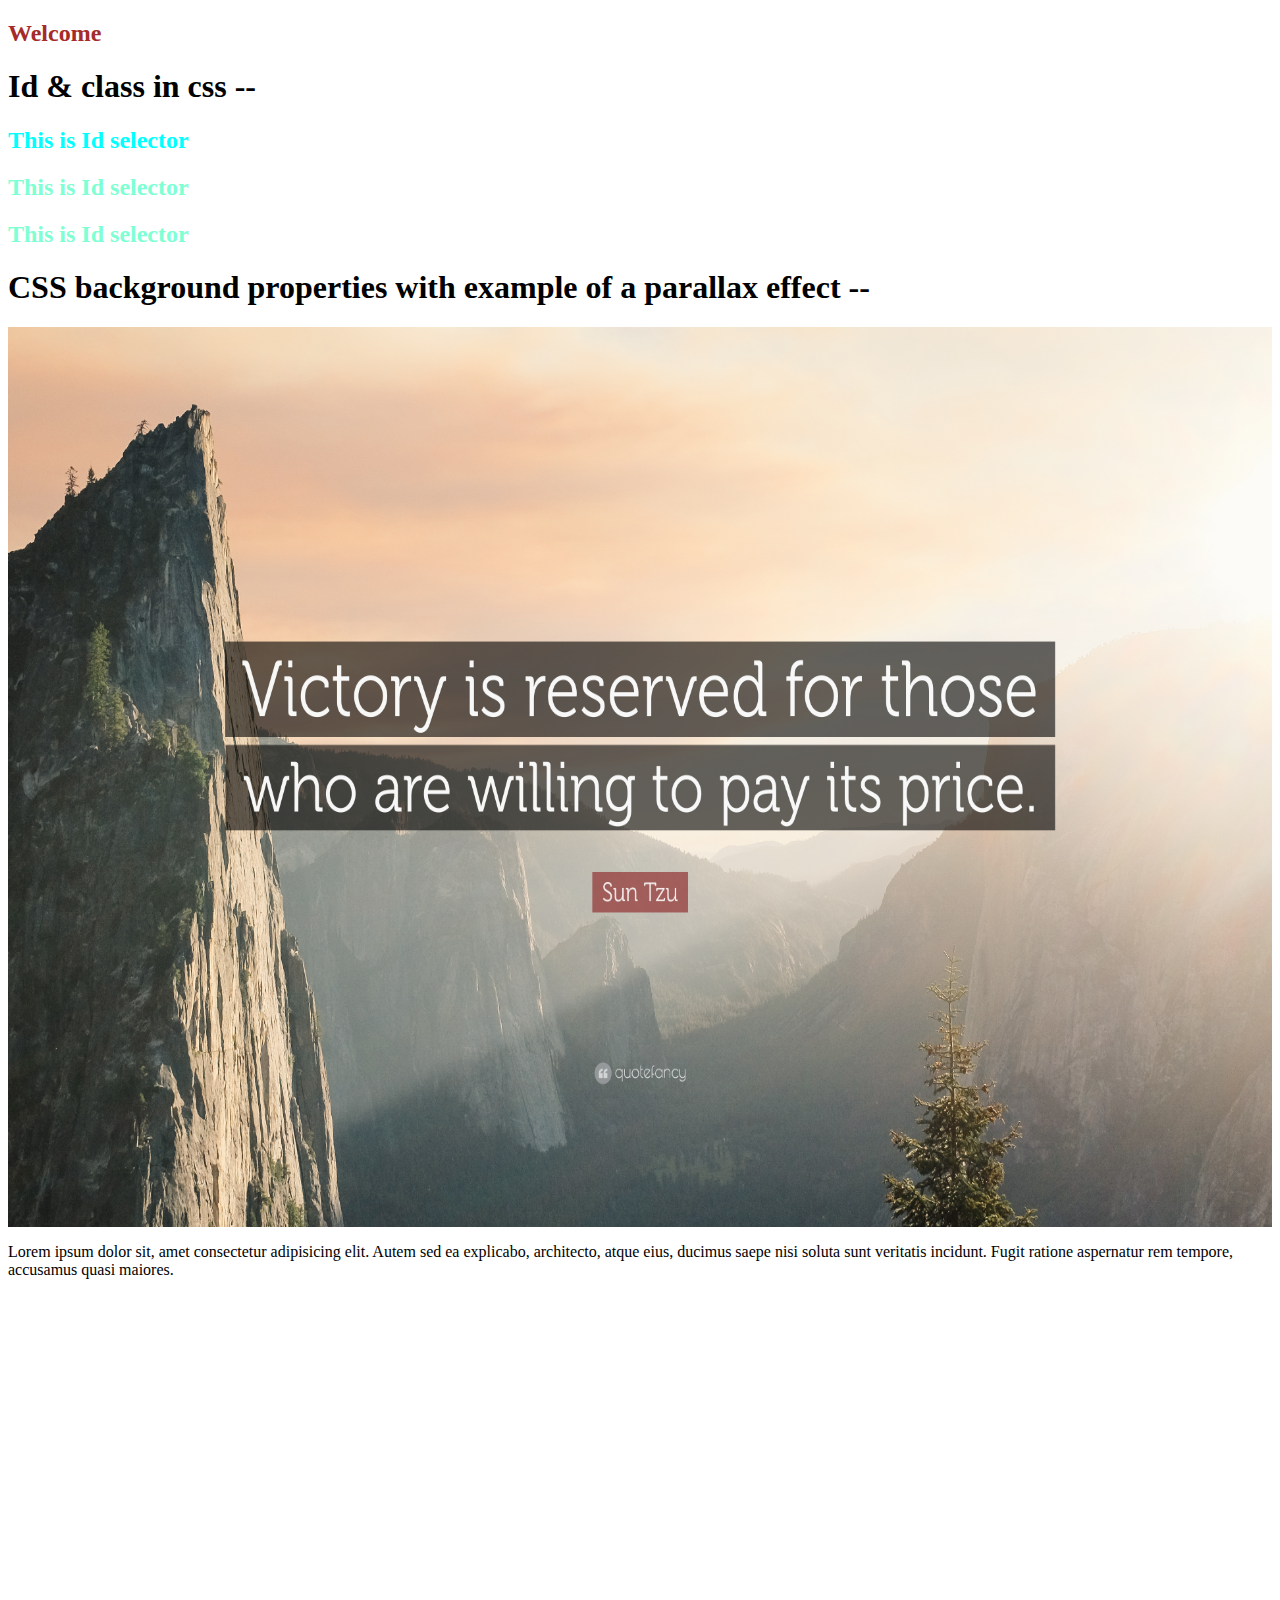
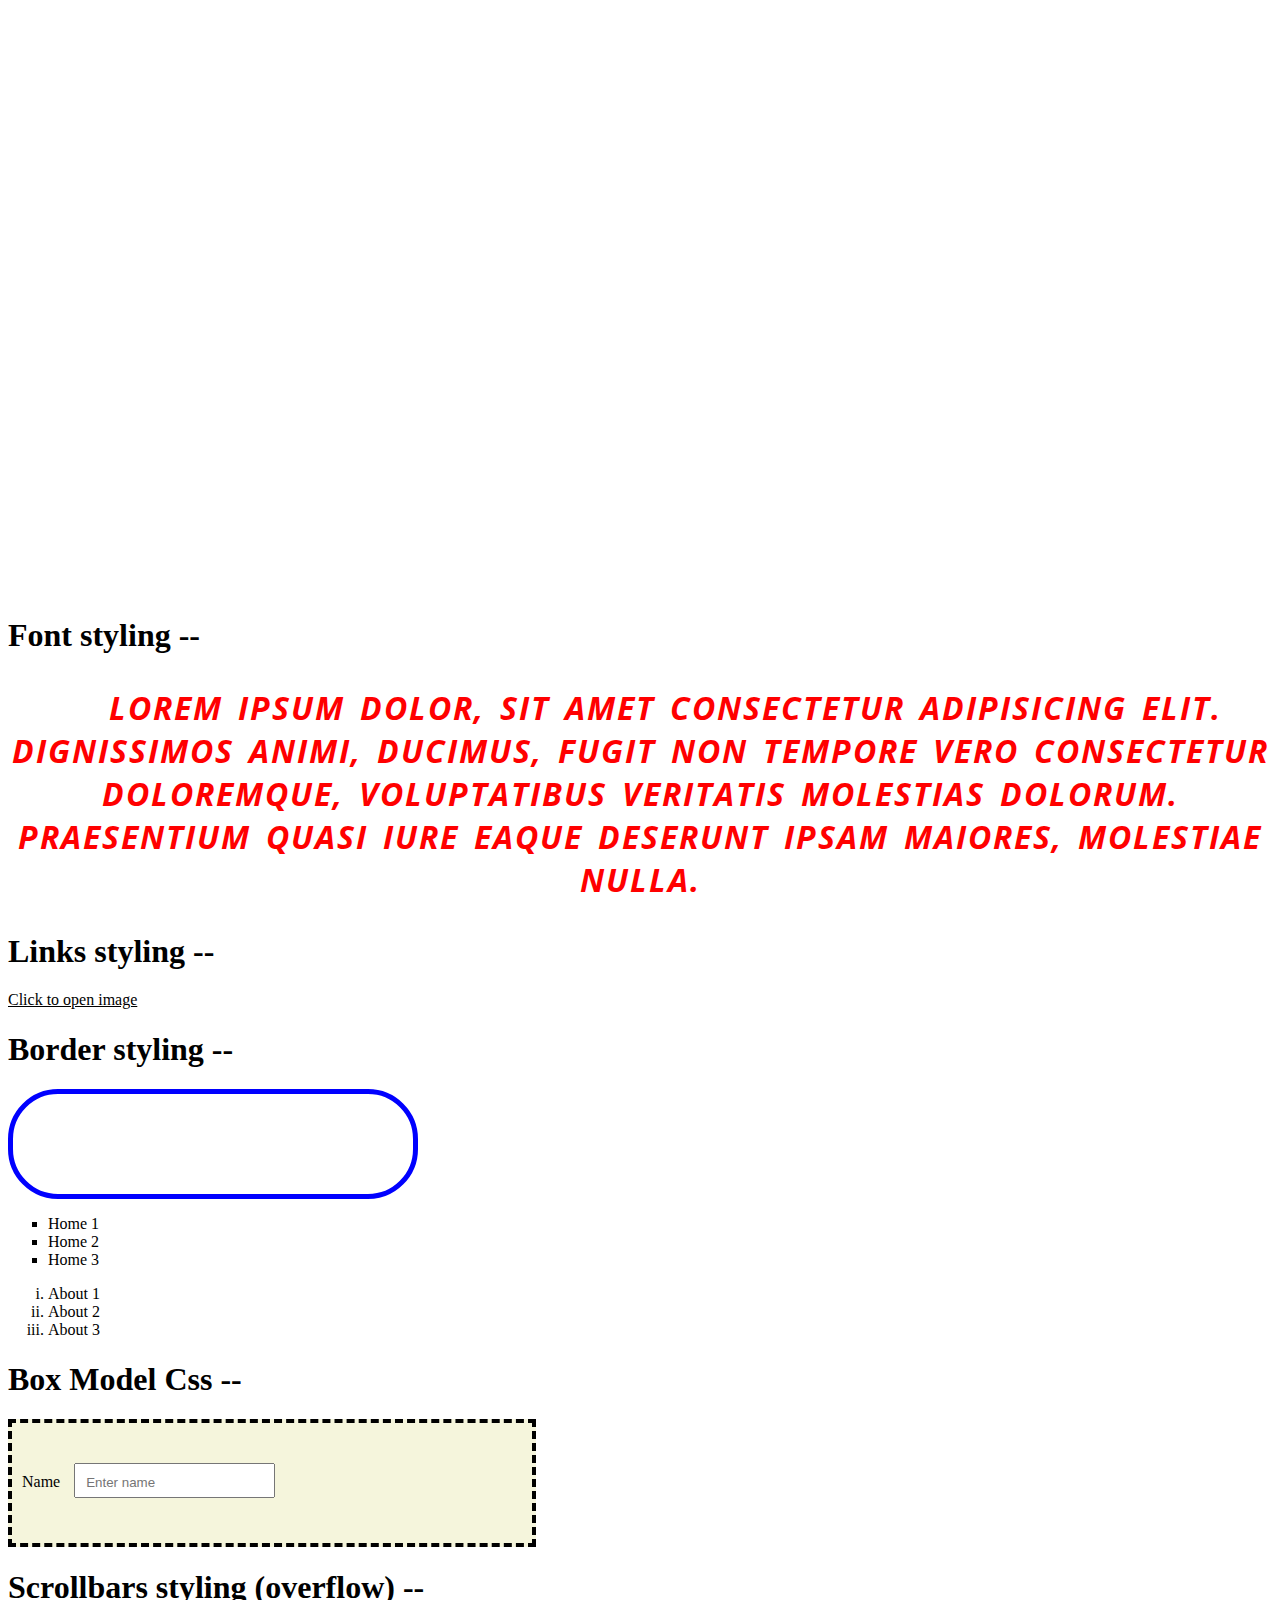
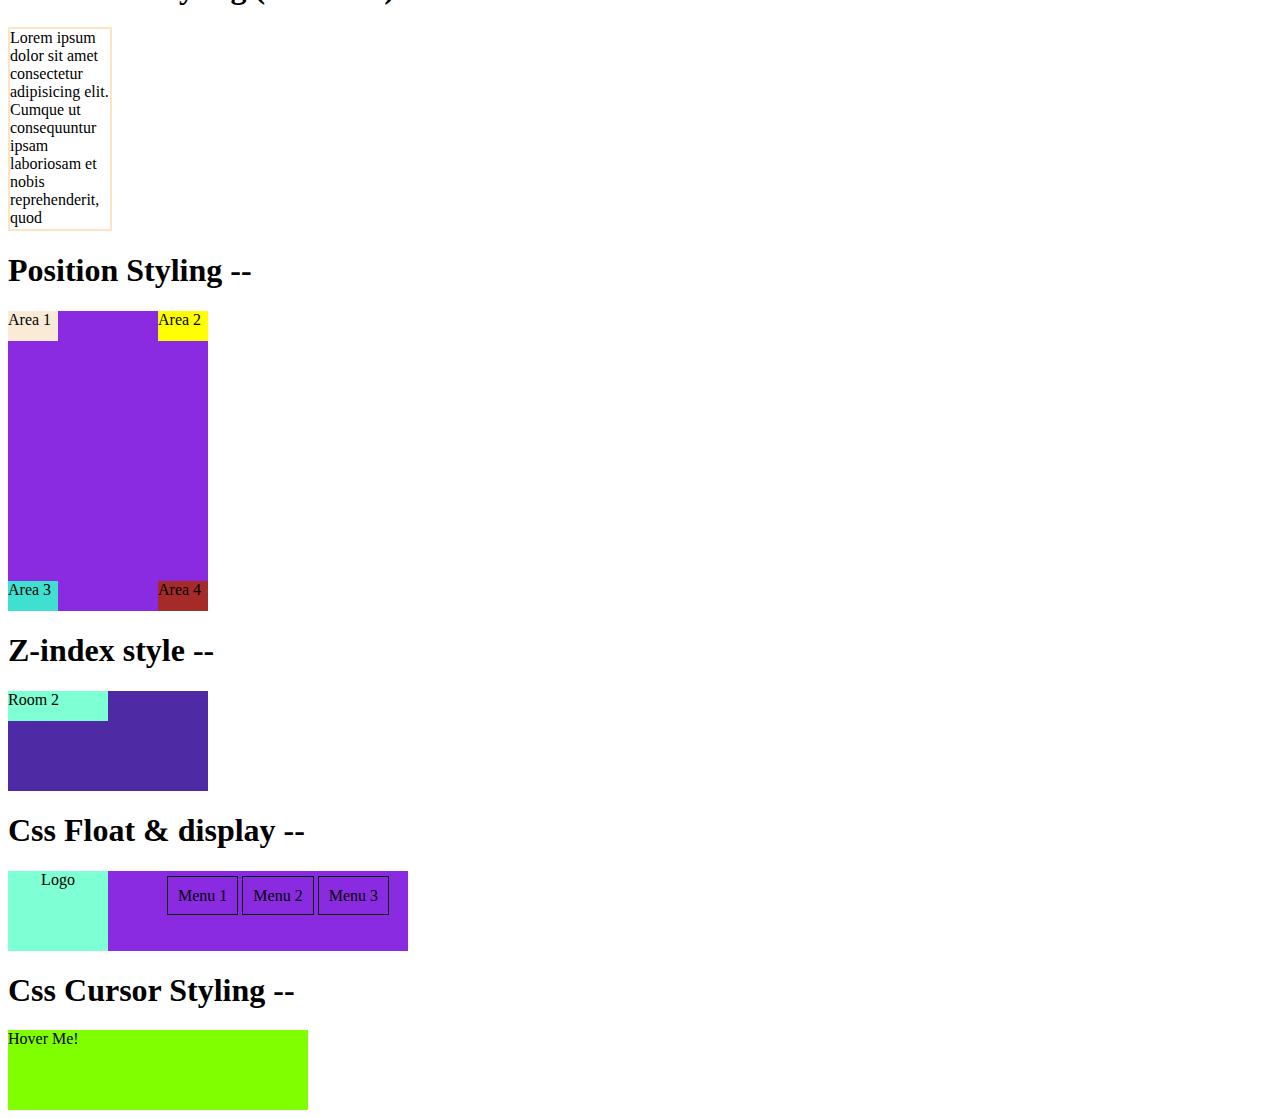
<file: index.html>
<!DOCTYPE html>
<html lang="en">

<head>
    <!-- <meta charset="UTF-8">
    <meta http-equiv="X-UA-Compatible" content="IE=edge">
    <meta name="viewport" content="width=device-width, initial-scale=1.0"> -->
    <title>Document</title>
    <link rel="stylesheet" type="text/css" href="style.css">

    <!-- for text font (#fontId) -->
    <link href="https://fonts.googleapis.com/css2?family=Ms+Madi&family=Open+Sans&display=swap" rel="stylesheet">
</head>

<body>
    <!-- External, Internal & Inline  css -->
    <h2 style="color:brown;">Welcome</h2>

    <!-- Id & class in css -->
    <h1> Id & class in css -- </h1>
    <h2 id="idSelector">This is Id selector</h2>
    <h2 class="classSelector">This is Id selector</h2>
    <h2 class="classSelector">This is Id selector</h2>

    <!-- [start] CSS background properties with example of a parallax effect  -->
    <h1>CSS background properties with example of a parallax effect -- </h1>
    <div class="backgroundProps">
    </div>

    <p>Lorem ipsum dolor sit, amet consectetur adipisicing elit. Autem sed ea explicabo, architecto, atque
        eius, ducimus
        saepe nisi soluta sunt veritatis incidunt. Fugit ratione aspernatur rem tempore, accusamus quasi maiores.</p>

    <div class="backgroundProps1">
    </div>
    <!-- [end] -->

    <!-- [start] Font styling -->
    <h1>Font styling -- </h1>
    <p id="fontId">Lorem ipsum dolor, sit amet consectetur adipisicing elit. Dignissimos animi, ducimus, fugit non
        tempore vero consectetur doloremque, voluptatibus veritatis molestias dolorum. Praesentium quasi iure eaque
        deserunt ipsam maiores, molestiae nulla.</p>
    <!-- [end] -->

    <!-- [start] Links styling -->
    <h1>Links styling -- </h1>
    <div>
        <a href="IMG20211120160806.jpg" target="_blank"><span>Click to open image</span></a>
    </div>
    <!-- [end] -->

    <!-- [start] Border styling -->
    <h1>Border styling --</h1>
    <div class="borderStyle"></div>
    <!-- [end] -->

    <!-- [start] List styling -->
    <ul>
        <li>Home 1</li>
        <li>Home 2</li>
        <li>Home 3</li>
    </ul>

    <ol>
        <li>About 1</li>
        <li>About 2</li>
        <li>About 3</li>
    </ol>
    <!-- [end] -->

    <!-- [start] Box Model Css -->
    <h1>Box Model Css -- </h1>
    <div class="boxStyle">
        <label for="input">Name</label>
        <input type="text" placeholder="Enter name" name="">
    </div>
    <!-- [end] -->

    <!-- [start] Scrollbars styling (overflow) -->
    <h1>Scrollbars styling (overflow) -- </h1>
    <p class="overflowStyle">Lorem ipsum dolor sit amet consectetur adipisicing elit. Cumque ut consequuntur ipsam
        laboriosam et nobis reprehenderit, quod perspiciatis qui! Exercitationem laboriosam distinctio sapiente aliquam
        cumque illum repudiandae delectus itaque officiis!</p>
    <!-- [end] -->

    <!-- [start] Position Styling -->
    <h1>Position Styling -- </h1>
    <div class="parent">
        <div class="child1">Area 1</div>
        <div class="child2">Area 2</div>
        <div class="child3">Area 3</div>
        <div class="child4">Area 4</div>
    </div>
    <!-- [end] -->

    <!-- [start] Z-index style  -->
    <h1>Z-index style --</h1>
    <div class="zindexStyle">
        <div class="room1">Room 1</div>
        <div class="room2">Room 2</div>
        <div class="room3">Room 3</div>
    </div>
    <!-- [end] -->

    <!-- [start] Css Float & display -->
    <h1>Css Float & display -- </h1>
    <div class="header">
        <div class="logo">Logo</div>
        <div class="menu">
            <ul>
                <li>Menu 1</li>
                <li>Menu 2</li>
                <li>Menu 3</li>
            </ul>
        </div>
    </div>
    <!-- [end] -->

    <!-- Css Cursor Styling -->
    <h1>Css Cursor Styling --</h1>
    <div class="cursorStyle">Hover Me!</div>
    <!-- [end] -->

</body>

</html>
</file>
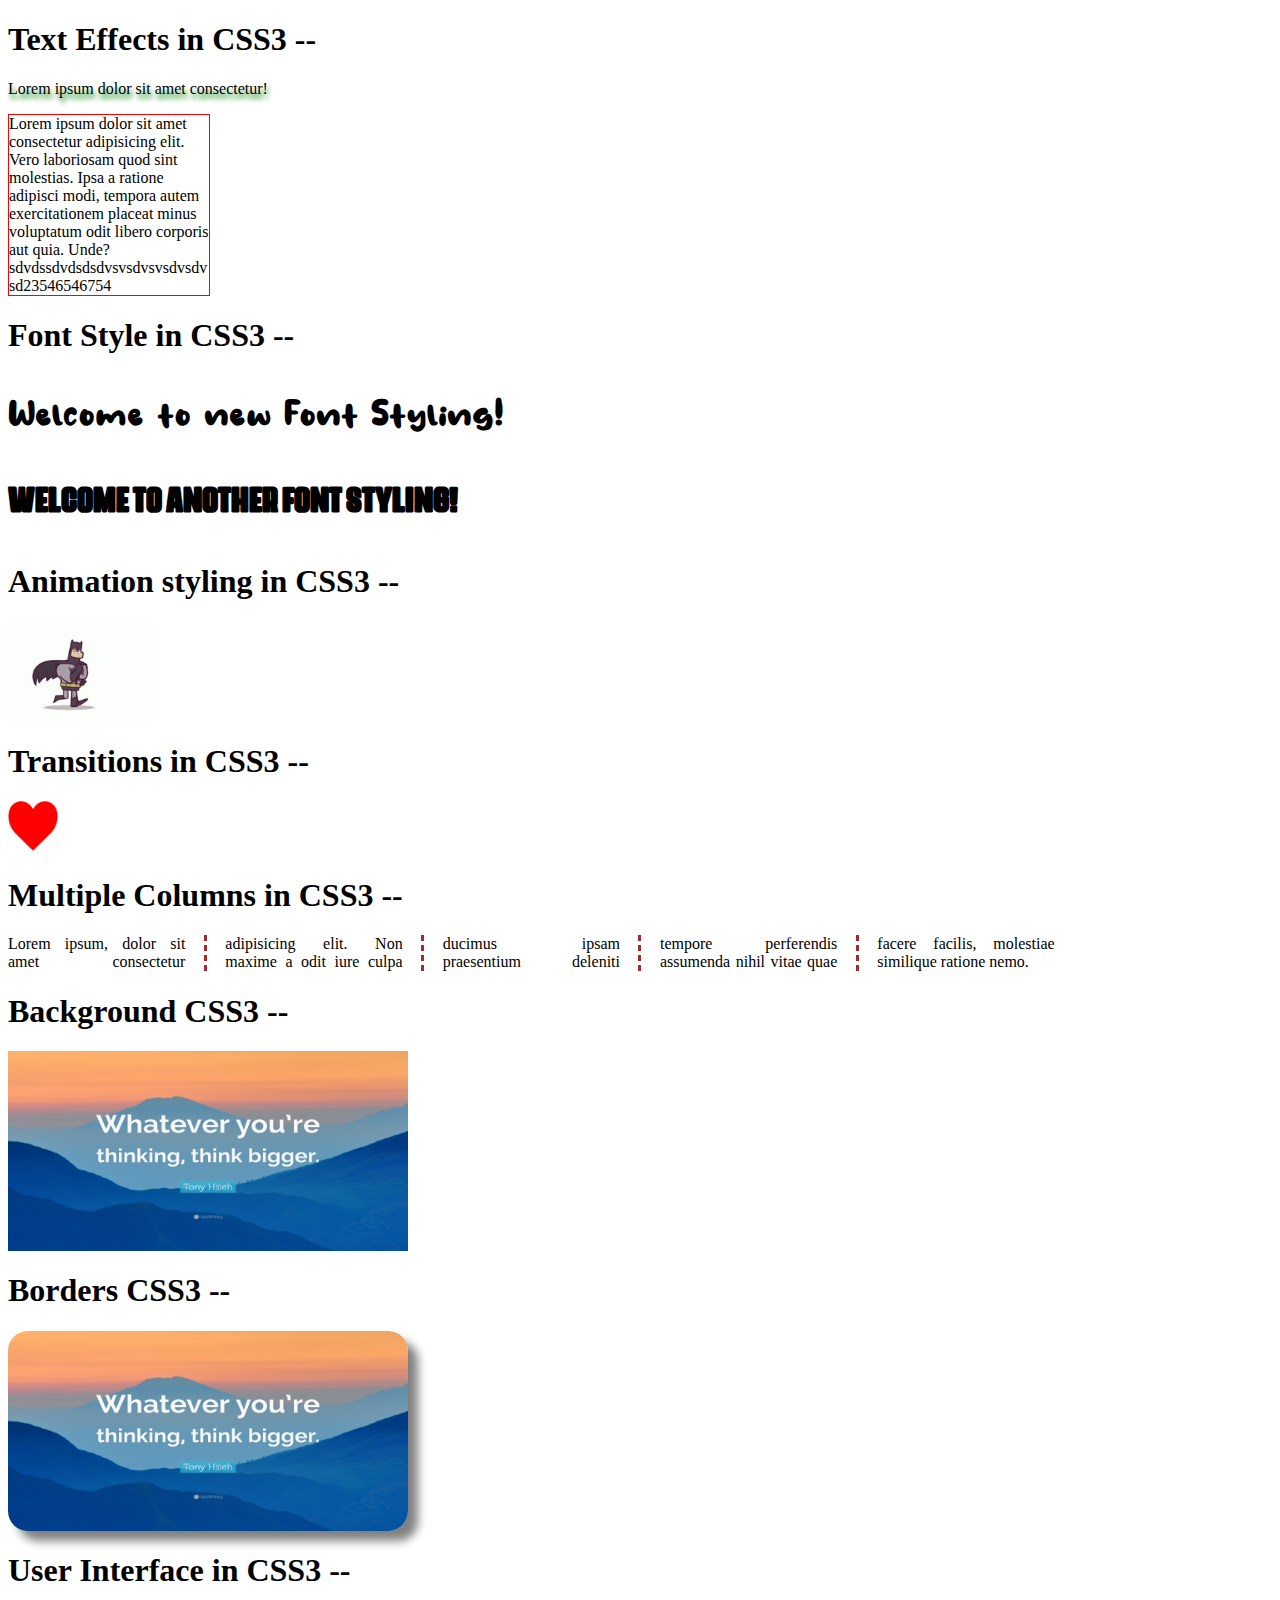
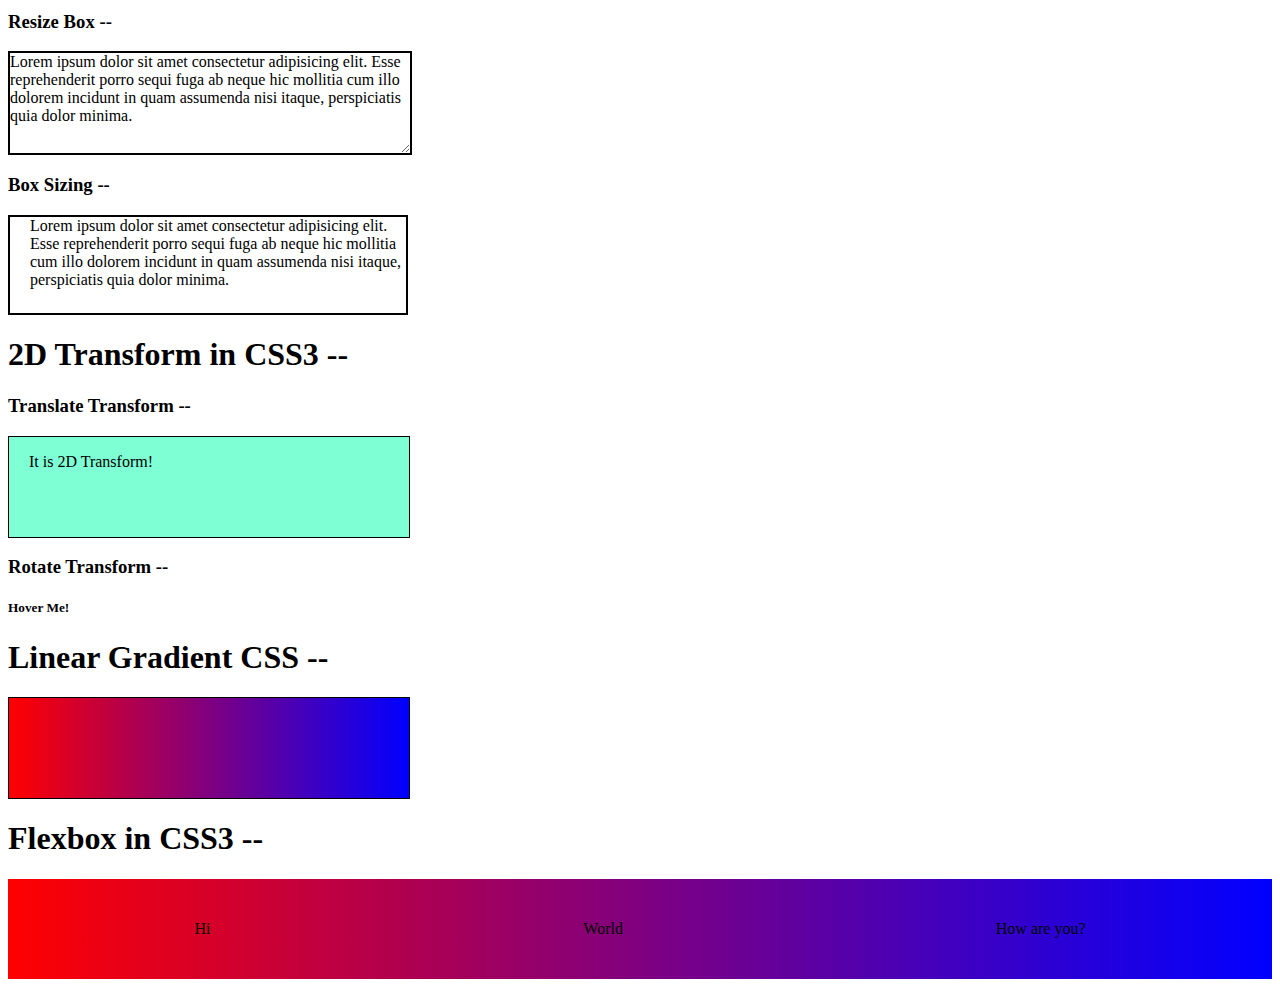
<file: adnavceCss3.html>
<!DOCTYPE html>
<html lang="en">

<head>
    <meta charset="UTF-8">
    <meta http-equiv="X-UA-Compatible" content="IE=edge">
    <meta name="viewport" content="width=device-width, initial-scale=1.0">
    <title>Advance CSS3</title>
    <link rel="stylesheet" href="style.css">
</head>

<body>
    <!-- [start] Text Effects in CSS3 -->
    <h1>Text Effects in CSS3 --</h1>
    <p id="textEffectStyle">Lorem ipsum dolor sit amet consectetur!</p>
    <p id="wordWrapStyle">Lorem ipsum dolor sit amet consectetur adipisicing elit. Vero laboriosam quod sint molestias.
        Ipsa a ratione adipisci modi, tempora autem exercitationem placeat minus voluptatum odit libero corporis aut
        quia. Unde?sdvdssdvdsdsdvsvsdvsvsdvsdvsd23546546754</p>
    <!-- [end] -->

    <!-- Font Style in CSS3 -->
    <h1>
        Font Style in CSS3 --
    </h1>
    <h4 id="fontStyle">Welcome to new Font Styling!</h4>
    <h4 id="fontStyle1">Welcome to another Font Styling!</h4>
    <!-- [end] -->

    <!-- Animation styling in CSS3 -->
    <h1>Animation styling in CSS3 --</h1>
    <div class="animationDiv" animationDiv>
        <img src="batman-running.gif" alt="Batman">
    </div>
    <!-- [end] -->

    <!-- Transitions in CSS3 -->
    <h1>Transitions in CSS3 --</h1>
    <img id="heartBeatStyle" src="Heart_Shape.png" alt="Heart Beat">
    <!-- [end] -->

    <!-- Multiple Columns in CSS3 -->
    <h1>Multiple Columns in CSS3 --</h1>
    <p id="multiColumnsStyle">Lorem ipsum, dolor sit amet consectetur adipisicing elit. Non maxime a odit iure culpa
        ducimus ipsam praesentium deleniti tempore perferendis assumenda nihil vitae quae facere facilis, molestiae
        similique ratione
        nemo.
    </p>
    <!-- [end] -->

    <!-- Background CSS3 -->
    <h1>Background CSS3 --</h1>
    <div id="backgroundStyle"></div>
    <!-- [end] -->

    <!-- Borders in CSS3 -->
    <h1>Borders CSS3 --</h1>
    <div id="backgroundBorderStyle"></div>
    <!-- [end] -->

    <!-- User Interface in CSS3 -->
    <h1>User Interface in CSS3 --</h1>
    <h3>Resize Box --</h3>
    <p id="resizeStyle">Lorem ipsum dolor sit amet consectetur adipisicing elit. Esse reprehenderit porro sequi fuga ab
        neque hic mollitia cum illo dolorem incidunt in quam assumenda nisi itaque, perspiciatis quia dolor minima.</p>

    <h3>Box Sizing --</h3>
    <p id="boxSizingStyle">Lorem ipsum dolor sit amet consectetur adipisicing elit. Esse reprehenderit porro sequi fuga
        ab
        neque hic mollitia cum illo dolorem incidunt in quam assumenda nisi itaque, perspiciatis quia dolor minima.</p>
    <!-- [end] -->

    <!-- 2D Transform in CSS3 -->
    <h1>2D Transform in CSS3 --</h1>
    <h3>Translate Transform --</h3>
    <div id="transformDivStyle">
        <p>It is 2D Transform!</p>
    </div>
    <h3>Rotate Transform --</h3>
    <div>

        <h5 id="rotateStyle">Hover Me!</h5>
    </div>
    <!-- [end] -->

    <!-- Linear Gradient CSS3 -->
    <h1>Linear Gradient CSS --</h1>
    <div id="linearGradientStyle">
    </div>
    <!-- [end] -->

    <!-- Flexbox in CSS3 -->
    <h1>Flexbox in CSS3 --</h1>
    <div class="flexClass">
        <div>
            <p>Hi</p>
        </div>
        <div>
            <p>World</p>
        </div>
        <div>
            <P>How are you?</P>
        </div>
    </div>
    <!-- [end] -->


</body>

</html>
</file>
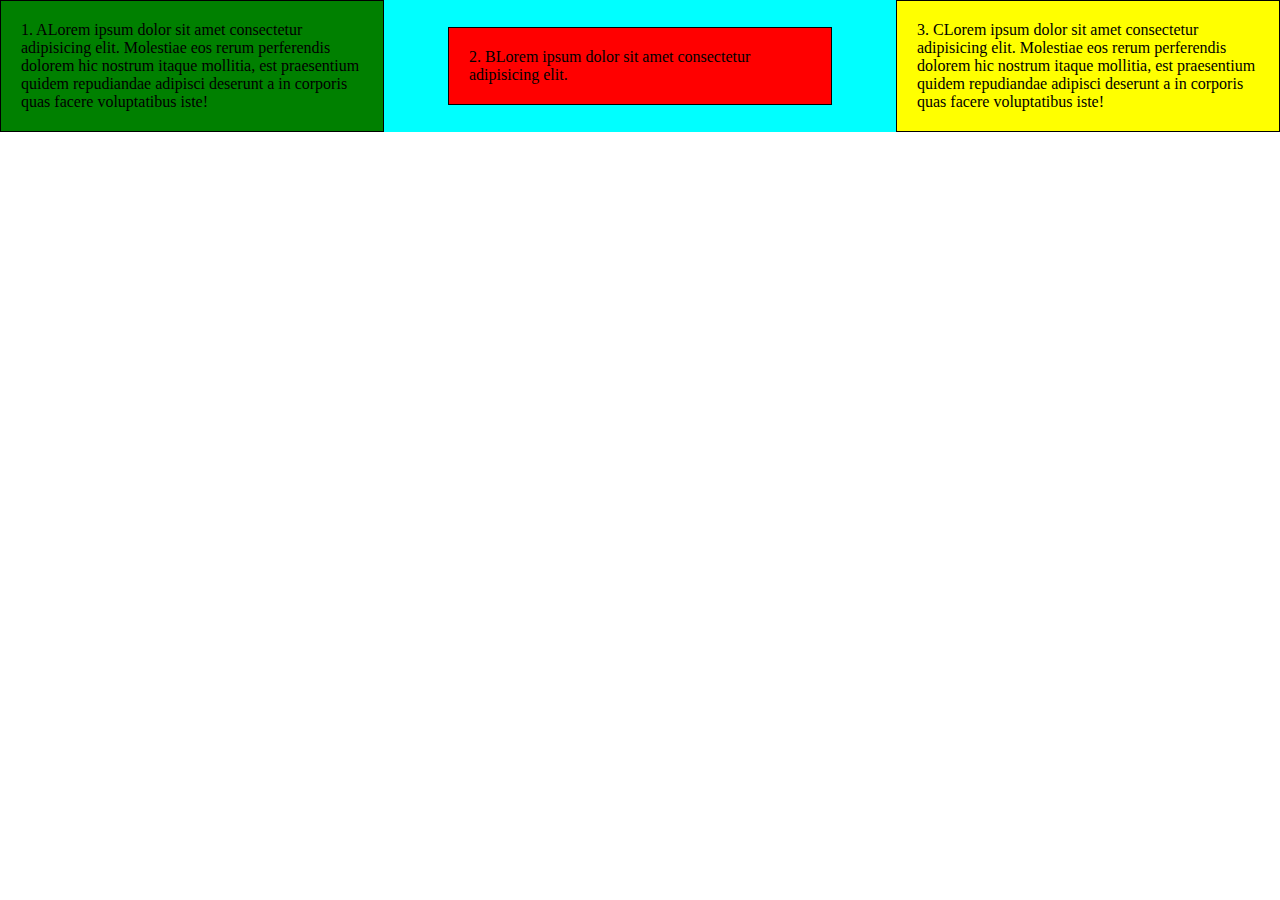
<file: flexBoxStyle.html>
<!DOCTYPE html>
<html lang="en">

<head>
    <meta charset="UTF-8">
    <meta http-equiv="X-UA-Compatible" content="IE=edge">
    <meta name="viewport" content="width=device-width, initial-scale=1.0">
    <title>Flex Box</title>
    <link rel="stylesheet" href="style.css">
    <style>
        * {
            margin: 0;
            padding: 0;
            box-sizing: border-box;
        }
    </style>
</head>

<body>
    <section class="flexSection">

        <div class="flex1">1. ALorem ipsum dolor sit amet consectetur adipisicing elit. Molestiae eos rerum perferendis
            dolorem hic
            nostrum itaque mollitia, est praesentium quidem repudiandae adipisci deserunt a in corporis quas facere
            voluptatibus iste!</div>

        <div class="flex2">2. BLorem ipsum dolor sit amet consectetur adipisicing elit.</div>

        <div class="flex3">3. CLorem ipsum dolor sit amet consectetur adipisicing elit. Molestiae eos rerum perferendis
            dolorem hic
            nostrum itaque mollitia, est praesentium quidem repudiandae adipisci deserunt a in corporis quas facere
            voluptatibus iste!</div>

    </section>
</body>

</html>
</file>
<file: style.css>
h2 {
    color: red
}

#idSelector {
    color: cyan
}

.classSelector {
    color: aquamarine
}

.backgroundProps {
    /* vh - view height (adjust according to the diffrent screen sizes) */
    height: 100vh;
    width: 100%;
    /* background-color: rgb(255, 204, 127); */
    background-image: url('img.jpg');

    /* Repeats the background content (repeat-y used for y axis) */
    /* background-repeat: repeat-y; */
    /* background-repeat: repeat; */

    /* CAME in css3, which spreads the content in whole screen */
    background-size: 100% 100%;
    /* background-attachment: fixed; */
}

.backgroundProps1 {
    height: 100vh;
    width: 100%;
    /* background-color: rgb(255, 204, 127); */
    background-image: url('img1.jpg');
    /* background-repeat: repeat; */
    background-repeat: repeat-y;
    background-size: 100% 100%;
    background-attachment: fixed;
}

#fontId {
    font-family: 'Open Sans', sans-serif;
    font-variant: small-caps;
    /* 1em = 16px */
    font-size: 2em;
    font-style: italic;
    font-weight: bold;
    color: red;
    letter-spacing: 2px;
    word-spacing: 5px;
    direction: ltr;
    text-indent: 50px;
    text-align: center;
    text-transform: uppercase;
}

/* Normal link color */
a:link {
    color: black
}

/* when we visited the link(page) */
a:visited {
    color: blueviolet
}

/* when hover on the link */
a:hover {
    color: red
}

/* When click holds and not released */
a:active {
    color: green
}

.borderStyle {
    height: 100px;
    width: 400px;
    /* border-width: 2px;
    border-color: blue;
    border-style: solid; */
    border: 5px blue solid;

    /* it gives a curve at every corner of the box */
    border-radius: 50px;
}

ul {
    list-style-type: square;
}

ol {
    list-style-type: lower-roman;
}

.boxStyle {
    height: 100px;
    width: 500px;
    background-color: beige;
    border: 4px black dashed;

    /* space between the content inside the box &  the box-border */
    padding: 10px;
}

input {
    /* padding-left: 10px;
    padding-bottom: 6px;
    padding-top: 10px;
    padding-right: 10px; */

    /* top right bottem left */
    padding: 10px 10px 6px 10px;
    margin: 30px 10px;
}

.overflowStyle {
    height: 200px;
    width: 100px;
    border: 2px bisque solid;
    overflow: scroll;
}

.parent {
    height: 300px;
    width: 200px;
    background-color: blueviolet;
    position: relative;
}

.child1 {
    height: 30px;
    width: 50px;
    background-color: antiquewhite;
    position: absolute;
    top: 0;
}

.child2 {
    height: 30px;
    width: 50px;
    background-color: yellow;
    position: absolute;
    right: 0;
}

.child3 {
    height: 30px;
    width: 50px;
    background-color: turquoise;
    position: absolute;
    bottom: 0;
}

.child4 {
    height: 30px;
    width: 50px;
    background-color: brown;
    position: absolute;
    bottom: 0;
    right: 0;
}

.zindexStyle {
    height: 100px;
    width: 200px;
    background-color: rgb(79, 42, 165);
    position: relative;
}

/* higher value in z-index pute on higher level */
.room1 {
    height: 30px;
    width: 100px;
    background-color: brown;
    position: absolute;
    z-index: 1;
}

.room2 {
    height: 30px;
    width: 100px;
    background-color: aquamarine;
    position: absolute;
    z-index: 3;
}

.room3 {
    height: 30px;
    width: 100px;
    background-color: blueviolet;
    position: absolute;
    z-index: 2;
}

.header {
    height: 80px;
    width: 400px;
    background-color: black;
}

.logo {
    height: 80px;
    width: 100px;
    background-color: aquamarine;
    text-align: center;
    float: left;
}

.menu {
    height: 80px;
    width: 300px;
    background-color: blueviolet;
    float: right;
    text-align: center;
}

.menu>ul {
    list-style: none;
}

.menu>ul>li {
    display: inline;
    border: 1px solid black;
    padding: 10px;
}

.cursorStyle {
    height: 80px;
    width: 300px;
    background-color: chartreuse;
    /* cursor: pointer; */
    cursor: wait;
    /* cursor: help; */
}


#textEffectStyle {
    /* Horizontal - Vertical - Shadow - color */
    text-shadow: 2px 5px 5px green;
}

#wordWrapStyle {
    word-wrap: break-word;
    width: 200px;
    border: 1px solid red;
}

@font-face {
    font-family: xyz;
    src: url('Hujan.ttf');
}

#fontStyle {
    font-family: xyz;
    font-size: xx-large;
}

@font-face {
    font-family: rajat;
    src: url('Urzeit-Personal_Use.ttf');
}

#fontStyle1 {
    font-family: rajat;
    font-size: xx-large;
}

.animationDiv {
    height: 100px;
    width: 100%;
    position: relative;

}

.animationDiv img {
    width: 144px;
    position: absolute;
    left: 0;
    height: 100px;
    animation-name: runBatman;
    animation-duration: 5s;
    animation-timing-function: linear;
    animation-iteration-count: infinite;
}

.animationDiv img:hover {
    animation-duration: 1s;
}

@keyframes runBatman {
    from {
        left: 0
    }

    to {
        left: 85%
    }
}

#heartBeatStyle {
    height: 50px;
    width: 50px;
    transition-property: height, width;
    transition-duration: 1s;
    transition-timing-function: linear;
}

#heartBeatStyle:hover {
    height: 100px;
    width: 100px;

    /* Transform - scale() can do the same */
    /* transform: scale(2, 2); */
}

#multiColumnsStyle {
    column-count: 6;
    column-gap: 40px;
    column-rule: dashed;
    column-rule-color: brown;
    text-align: justify;
}

#backgroundStyle {
    height: 200px;
    width: 400px;
    background-image: url('img1.jpg');
    background-repeat: no-repeat;
    background-size: 100% 100%;
}

#backgroundBorderStyle {
    height: 200px;
    width: 400px;
    background-image: url('img1.jpg');
    background-repeat: no-repeat;
    background-size: 100% 100%;
    border-radius: 20px;
    /* Horizontal-vertical-top-strect-color */
    box-shadow: 10px 10px 10px grey;
}

#resizeStyle {
    width: 400px;
    height: 100px;
    border: 2px solid black;
    overflow: auto;
    resize: horizontal;
}

#boxSizingStyle {
    width: 400px;
    height: 100px;
    border: 2px solid black;
    padding-left: 20px;
    box-sizing: border-box;
}

#transformDivStyle {
    width: 400px;
    height: 100px;
    background-color: aquamarine;
    border: 1px solid black;
}

#transformDivStyle>p {
    transform: translatex(20px);
}

#rotateStyle:hover {
    /* transition-delay: 2s; */
    transform: rotate(90deg);
}

#linearGradientStyle {
    width: 400px;
    height: 100px;
    border: 1px solid black;
    background-image: linear-gradient(to left, blue, red);
}

.flexClass {
    width: 100%;
    height: 100px;
    background-image: linear-gradient(to left, blue, red);
    /* Flex properties */
    display: flex;
    /* direction of the content */
    flex-direction: row;
    /* content projection with proper space */
    justify-content: space-around;
    /* content alignment */
    align-items: center;
}


.flexSection {
    width: 100%;
    background-color: cyan;
    display: flex;
    flex-direction: row;
    /* flex-wrap: wrap; */
    /* for setting items horizontally */
    justify-content: space-between;
    /* for setting items vertically */
    align-items: center;
}

.flex1 {
    /* flex: 3; */
    background: green;
}

.flex2 {
    /* flex: 1; */
    background: red;
}

.flex3 {
    /* flex: 1; */
    background: yellow;
}

.flexSection div {
    /* width: 30%; */
    flex-basis: 30%;
    padding: 20px;
    border: 1px solid black;
}


/* for mobile responsiveness */
/* @media(min-width:768px) {
    .flexSection {
        display: flex;
        justify-content: space-between;
    }
} */
</file>
